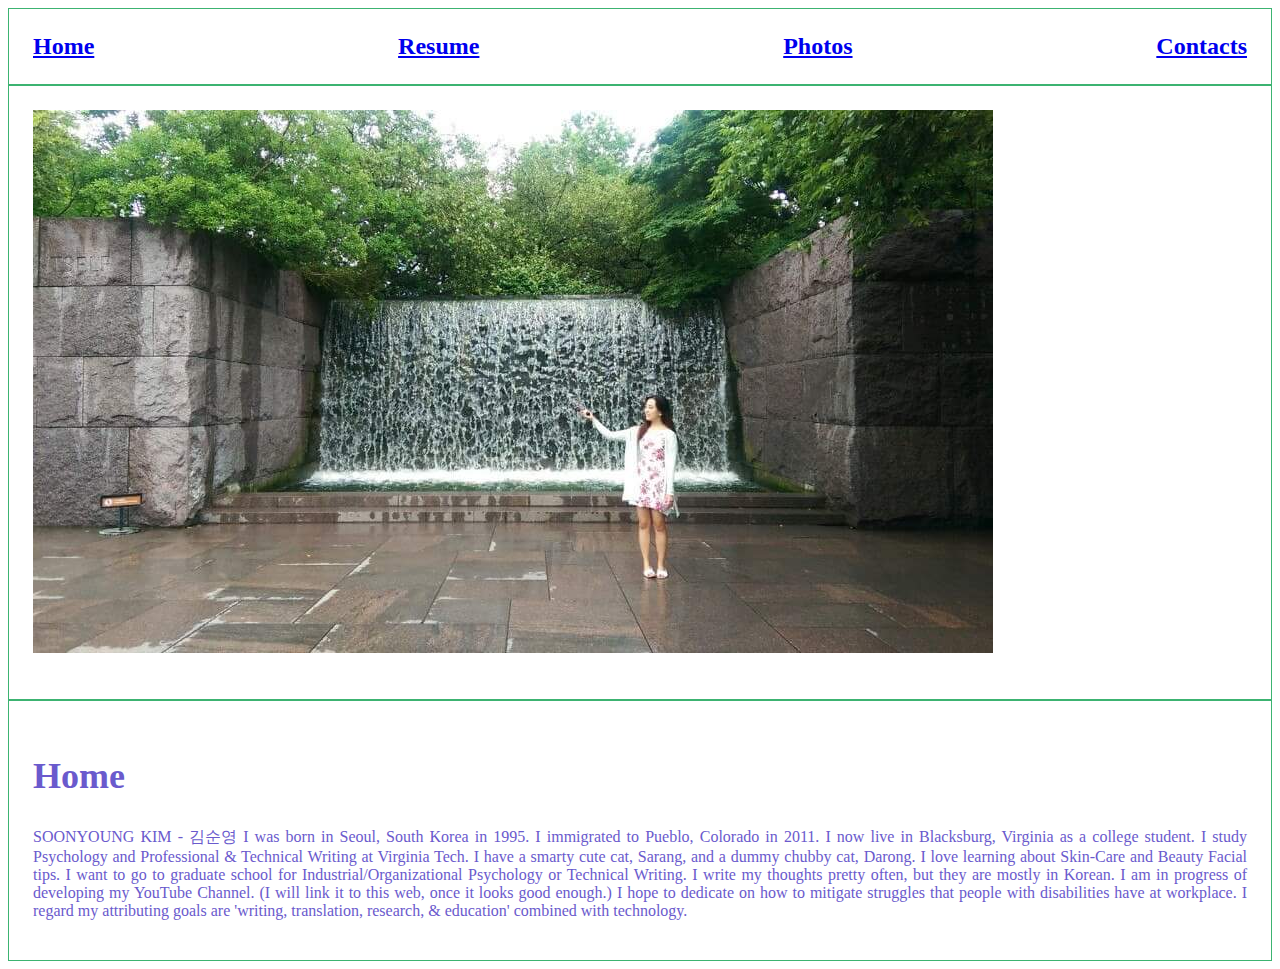
<file: index.html>
<!DOCTYPE html>
<html lang="en">
  <head>
    <!-- Meta Tags -->
    <title>Soonyoung Chloe Kim</title>
    <meta charset="utf-8">
    <meta http-equiv="X-UA-Compatible" content="IE=edge">
    <meta name="viewport" content="width=device-width, initial-scale=1">
    <meta name="description" content="Enter a brief description." />
    <meta name="author" content="Soonyoung Chloe Kim" />

    <!-- Linked CSS Stylesheet -->
    <link rel="stylesheet" type="text/css" href="assets/css/style.css"/>
  </head>
  <body>
    <nav>
      <ul>
        <li>
          <a href="index.html">Home</a>
        </li>
        <li>
          <a href="resume.html">Resume</a>
      </li>
        <li>
          <a href="photos.html">Photos</a>
        </li>
        <li>
          <a href="contacts.html">Contacts</a>
        </li>
    </ul>
  </nav>
  <section id="Home">
    <img src="assets/img/received_1000290490091008.jpeg"
    alt="Home Picture" />
  <p>

    </p>
  </section>
  <section id="content">
    <h2>Home</h2>
    <p>
      SOONYOUNG KIM - 김순영
      I was born in Seoul, South Korea in 1995.
      I immigrated to Pueblo, Colorado in 2011.
      I now live in Blacksburg, Virginia as a college student.
      I study Psychology and Professional & Technical Writing at Virginia Tech.
      I have a smarty cute cat, Sarang, and a dummy chubby cat, Darong.
      I love learning about Skin-Care and Beauty Facial tips.
      I want to go to graduate school for Industrial/Organizational Psychology or Technical Writing.
      I write my thoughts pretty often, but they are mostly in Korean.
      I am in progress of developing my YouTube Channel. (I will link it to this web, once it looks good enough.)
      I hope to dedicate on how to mitigate struggles that people with disabilities have at workplace.
      I regard my attributing goals are 'writing, translation, research, & education' combined with technology.

    </p>
  </section>
</main>
  </body>
  </html>
</file>
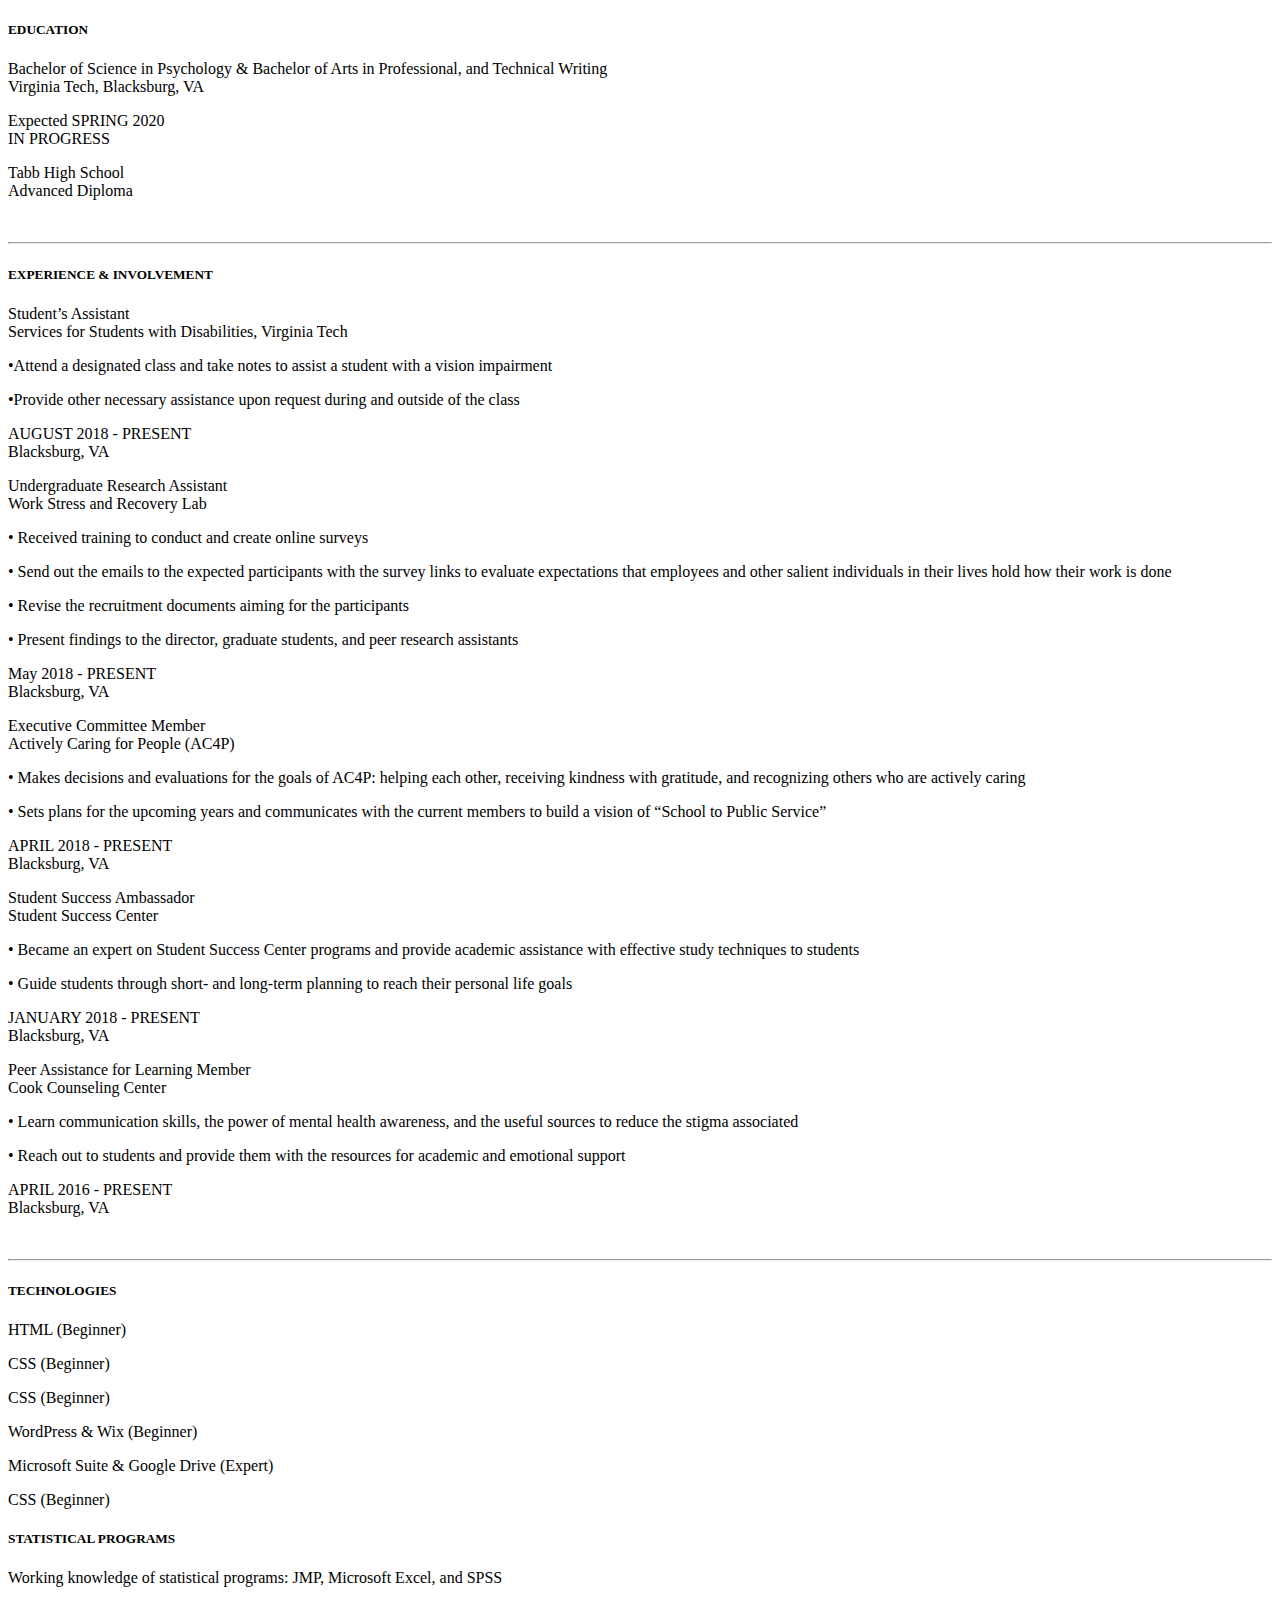
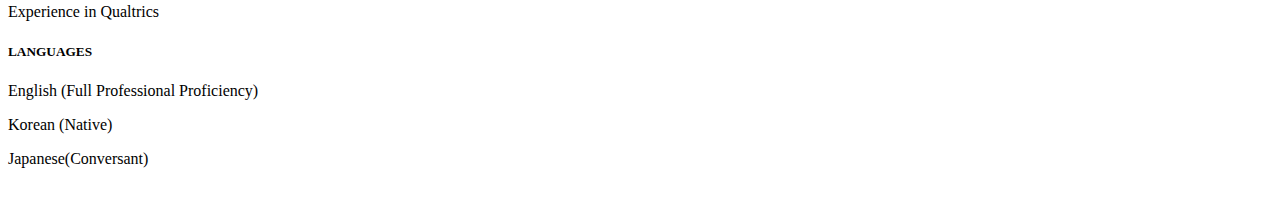
<file: resume.html>
<!DOCTYPE html>
<html lang="en">
  <head>
    <style>
@import url('https://fonts.googleapis.com/css?family=Dosis');
  </style>
    <link rel="stylesheet" type="text/css" href="assets/css/style.css">

    <title>RESUME</title>
    <meta charset="utf-8">
    <meta http-equiv="X-UA-Compatible" content="IE=edge">
    <meta name="viewport" content="width=device-width, initial-scale=1">
    <meta name="description" content="Enter a brief description." />
    <meta name="author" content="Enter your name here" />

    <!-- Linked CSS Stylesheet -->
  </head>
  <body>
    <style>
@import url('https://fonts.googleapis.com/css?family=Dosis');
  </style>
    <div class="container desc">
		<div class="row">
				<div class="col-lg-2 col-lg-offset-1">
					<h5>EDUCATION</h5>
				</div>
				<!-- EDIT: education line 1 -->
				<div class="col-lg-6">
					<p><t>Bachelor of Science in Psychology
            & Bachelor of Arts in Professional, and Technical Writing</t><br/>
						Virginia Tech, Blacksburg, VA
						<!--<br/><i>Extra info here</i>-->
					</p>
				</div>
				<div class="col-lg-3">
					<p><sm>Expected SPRING 2020</sm><br/>
					<imp><sm>IN PROGRESS</sm></imp>
					</p>
				</div>

				<!-- EDIT: education line 2 -->
				<div class="col-lg-6 col-lg-offset-3">
					<p><t>Tabb High School </t><br/>
						 Advanced Diploma
						<!--<br/><i>Extra info here</i>-->
					</p>
				</div>

		</div><!--/.row -->
		<br>
		<hr>
	</div><!--/.container -->

	<!-- WORK SECTION -->
	<div class="container desc">
		<div class="row">

				<div class="col-lg-2 col-lg-offset-1">
					<h5>EXPERIENCE & INVOLVEMENT</h5>
				</div>
				<!-- EDIT: work line 1 -->
				<div class="col-lg-6">
					<p class="tight"><t>Student’s Assistant</t><br/>
						Services for Students with Disabilities, Virginia Tech <br/>
					</p>
					<p><more>
            •Attend a designated class and take notes to assist a student with a vision impairment
          </more></p>
          <p><more>
            •Provide other necessary assistance upon request during and outside of the class
          </more></p>
				</div>
				<div class="col-lg-3">
					<p><sm>AUGUST 2018 - PRESENT <br />
					Blacksburg, VA</sm></p>
				</div>

				<!-- EDIT: work line 2-->
				<div class="col-lg-6 col-lg-offset-3">
					<p class="tight"><t>Undergraduate Research Assistant</t><br/>
						Work Stress and Recovery Lab <br/>
					</p>
					<p><more>
            • Received training to conduct and create online surveys
          </more></p>
          <p><more>
            •	Send out the emails to the expected participants with the survey links to evaluate expectations that employees and other salient individuals in their lives hold how their work is done
          </more></p>
          <p><more>
            •	Revise the recruitment documents aiming for the participants
          </more></p>
          <p><more>
            •	Present findings to the director, graduate students, and peer research assistants
          </more></p>
				</div>
				<div class="col-lg-3">
					<p><sm>May 2018 - PRESENT <br />
					Blacksburg, VA</sm></p>
				</div>
        <!-- EDIT: work line 3-->
        <div class="col-lg-6 col-lg-offset-3">
          <p class="tight"><t>Executive Committee Member</t><br/>
            Actively Caring for People (AC4P) <br/>
          </p>
          <p><more>
            • Makes decisions and evaluations for the goals of AC4P: helping each other, receiving kindness with gratitude, and recognizing others who are actively caring
          </more></p>
          <p><more>
            •	Sets plans for the upcoming years and communicates with the current members to build a vision of “School to Public Service”
        </div>
        <div class="col-lg-3">
          <p><sm>APRIL 2018 - PRESENT <br />
          Blacksburg, VA</sm></p>
        </div>
        <!-- EDIT: work line 4-->
        <div class="col-lg-6 col-lg-offset-3">
          <p class="tight"><t>Student Success Ambassador</t><br/>
            Student Success Center<br/>
          </p>
          <p><more>
            • Became an expert on Student Success Center programs and provide academic assistance with effective study techniques to students
          </more></p>
          <p><more>
            •	Guide students through short- and long-term planning to reach their personal life goals
          </more></p>
        </div>
        <div class="col-lg-3">
          <p><sm>JANUARY 2018 - PRESENT <br />
          Blacksburg, VA</sm></p>
        </div>
        <!-- EDIT: work line 5-->
        <div class="col-lg-6 col-lg-offset-3">
          <p class="tight"><t>Peer Assistance for Learning Member</t><br/>
          Cook Counseling Center <br/>
          </p>
          <p><more>
            • Learn communication skills, the power of mental health awareness, and the useful sources to reduce the stigma associated
          </more></p>
          <p><more>
            •	Reach out to students and provide them with the resources for academic and emotional support
          </more></p>
        </div>
        <div class="col-lg-3">
          <p><sm>APRIL 2016 - PRESENT <br />
          Blacksburg, VA</sm></p>
        </div>
		</div><!--/.row -->
		<br>
		<hr>
	</div><!--/.container -->


	<!-- TECHNOLOGIES SECTION -->
	<div class="container desc">
		<div class="row">
				<div class="col-lg-2 col-lg-offset-1">
					<h5>TECHNOLOGIES</h5>
				</div>

				<!-- EDIT: TECHNOLOGIES line 1-->
				<div class="col-lg-6">
					<p><t>HTML (Beginner)</t><br/>
					</p>
				<div class="col-lg-6 col-lg-offset-3">
					<p class="tight"><t>CSS (Beginner)</t><br/>
					</p>
          <div class="col-lg-6 col-lg-offset-3">
  					<p class="tight"><t>CSS (Beginner)</t><br/>
  					</p>
            <div class="col-lg-6 col-lg-offset-3">
    					<p class="tight"><t>WordPress & Wix (Beginner)</t><br/>
    					</p>
              <div class="col-lg-6 col-lg-offset-3">
      					<p class="tight"><t>Microsoft Suite & Google Drive (Expert)</t><br/>
      					</p>
                <div class="col-lg-6 col-lg-offset-3">
        					<p class="tight"><t>CSS (Beginner)</t><br/>
        					</p>
                  <!-- STATISTICAL PROGRAMS SECTION -->
                	<div class="container desc">
                		<div class="row">
                				<div class="col-lg-2 col-lg-offset-1">
                					<h5>STATISTICAL PROGRAMS</h5>
                				</div>

                				<!-- EDIT: STATISTICAL PROGRAMS line 1-->
                				<div class="col-lg-6">
                					<p><t> Working knowledge of statistical programs: JMP, Microsoft Excel, and SPSS</t><br/>
                					</p>
                          <div class="col-lg-6">
                  					<p><t> Experience in Qualtrics</t><br/>
                  					</p>
<!-- LANGUAGES SECTION -->
  <div class="container desc">
      <div class="row">
      <div class="col-lg-2 col-lg-offset-1">
      <h5>LANGUAGES</h5>
      </div>
    <!-- EDIT: TECHNOLOGIES line 1-->
      <div class="col-lg-6">
        <p><t>English (Full Professional Proficiency) </t><br/>
        </p>
        <div class="col-lg-6">
          <p><t>Korean (Native)</t><br/>
          </p>
          <div class="col-lg-6">
            <p><t>Japanese(Conversant)</t><br/>
            </p>
		</div><!--/.row -->
		<br>
	</div><!--/.container -->
  </body>
</html>
</file>
<file: assets/css/style.css>
/*--------------------------------------
 General Visual Styling
 -------------------------------------*/

header, nav, section {
  color: #6a5acd;
  font-family:'Dosis', san-serif;
  font-weight: bold;
  font-size: 1.5rem;
}
header, nav, section {
  /* Help distinguish the different grid items */
  padding: 1em;
  border: #3cb371 solid 0.5px;
}
p {
  font-size: 1rem;
  font-weight: normal;
  text-align: justify;
}

/*--------------------------------------
 Grid Layout
 -------------------------------------*/
/*
  CSS Grid Reference:
    https://css-tricks.com/snippets/css/complete-guide-grid/
*/
main {
  display: grid; /*define grid on parent*/
  grid-gap: 1rem;
}
header {
  /*
    Note how 6 is the largest track
    number for columns.
  */
  grid-column: 1 / 6;
}
nav {
  grid-column: 2 / 6;
}
section#bio {
  grid-column: 1 / 2;
  /*
    Note how 6 is the largest track
    number for rows.
  */
  grid-row: 2 / 6;
}
section#content {
  grid-column: 2 / 6;
  grid-row: 3 / 6;
}

/*--------------------------------------
 <MAIN> Children Styles
 -------------------------------------*/
/*
  CSS Flexbox Reference:
    https://css-tricks.com/snippets/css/a-guide-to-flexbox/
*/
/* Header (with flexbox) */
header {
  display: flex;
  align-items: center;
}
header img {
  margin-right: 15px;
}

/* Navigation (with flexbox) */
nav ul {
  display: flex;
  justify-content: space-between;
  /* CSS overrides */
  margin: 0;
  padding: 0;
}
nav ul li {
  list-style-type: none;
}
</file>
